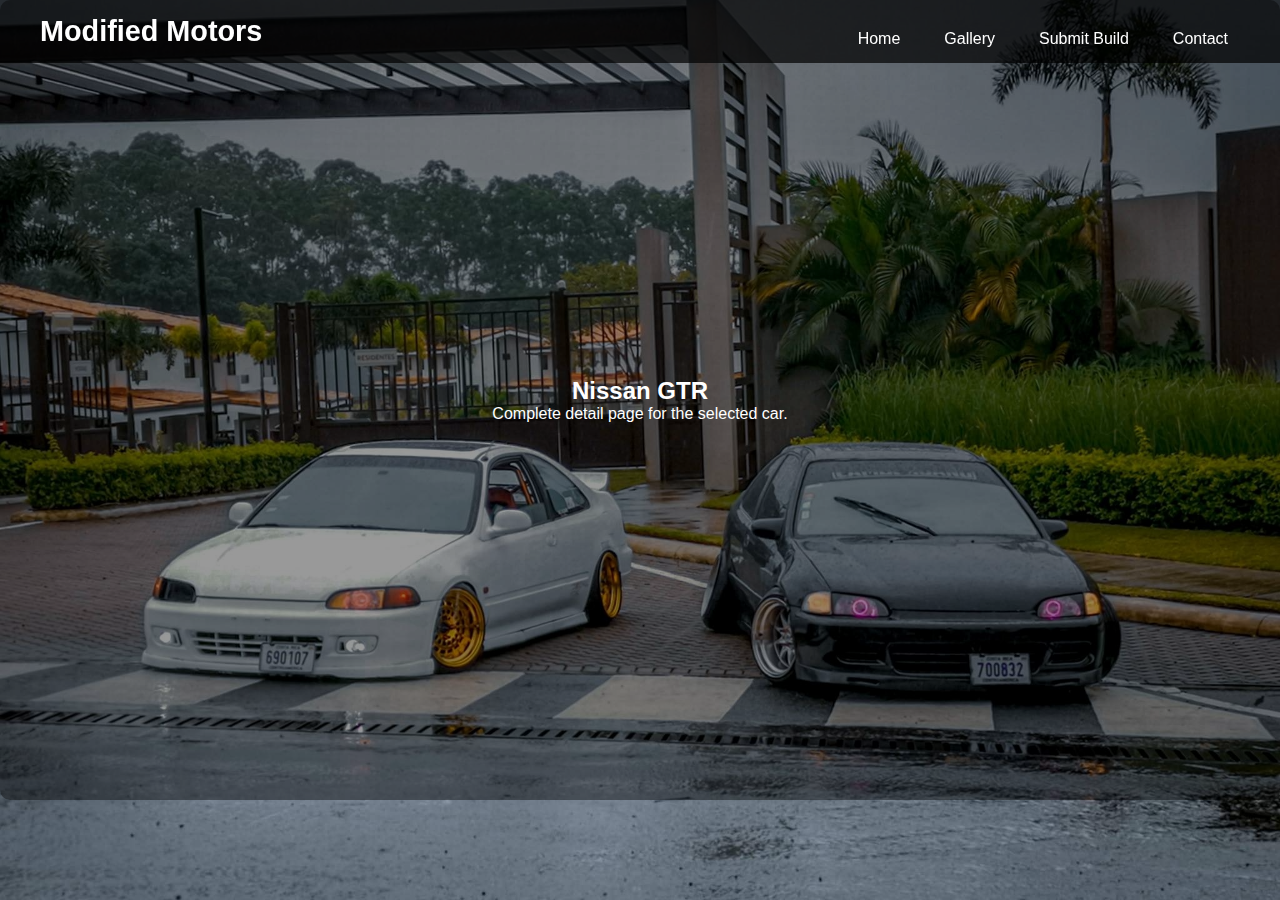
<file: car-detail.html>
<!DOCTYPE html>
<html lang="en">
<head>
  <meta charset="UTF-8">
  <meta name="viewport" content="width=device-width, initial-scale=1.0">
  <title>Modified Motors – Car Detail</title>
  <link rel="stylesheet" href="style.css">
</head>
<body>
<header class="navbar">
  <div class="logo">Modified Motors</div>
  <ul>
    <li><a href="index.html">Home</a></li>
    <li><a href="gallery.html">Gallery</a></li>
    <li><a href="submit.html">Submit Build</a></li>
    <li><a href="contact.html">Contact</a></li>
  </ul>
</header>

<main class="fullscreen-center">
  <h2>Nissan GTR</h2>
  <p>Complete detail page for the selected car.</p>
</main>
</body>
</html>
</file>
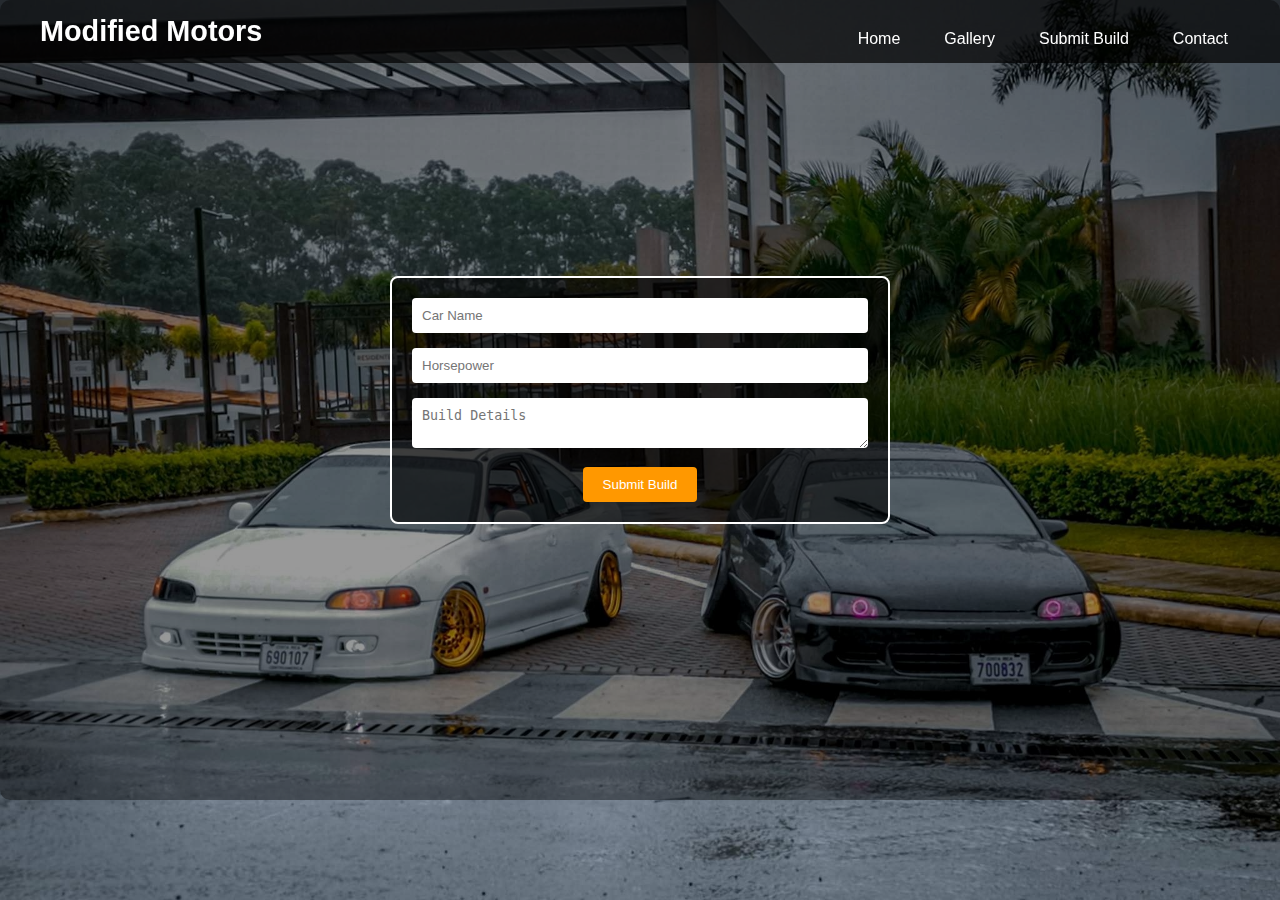
<file: submit.html>
<!DOCTYPE html>
<html lang="en">
<head>
  <meta charset="UTF-8">
  <meta name="viewport" content="width=device-width, initial-scale=1.0">
  <title>Modified Motors - Submit Build</title>
  <link rel="stylesheet" href="style.css">
</head>
<body>
<header class="navbar">
  <div class="logo">Modified Motors</div>
  <ul>
    <li><a href="index.html">Home</a></li>
    <li><a href="gallery.html">Gallery</a></li>
    <li><a href="submit.html" >Submit Build</a></li>
    <li><a href="contact.html">Contact</a></li>
  </ul>
</header>

<main class="fullscreen-center">
  <form>
    <input type="text" placeholder="Car Name" required>
    <input type="text" placeholder="Horsepower" required>
    <textarea placeholder="Build Details"></textarea>
    <button type="submit">Submit Build</button>
  </form>
</main>
</body>
</html>
</file>
<file: style.css>
* { margin:0; padding:0; box-sizing:border-box; }

body {
  font-family: Arial, sans-serif;
  background: url("image2.jpg") center/cover no-repeat fixed;
  color: #fff;
  min-height: 100vh;
}

.back-btn {
  display: inline-block;
  background: #ff9800;   /* Orange background */
  color: #fff;           /* White text/arrow */
  padding: 10px 20px;
  font-size: 18px;
  border-radius: 6px;
  text-decoration: none;  /* Remove underline */
  transition: background 0.3s ease;
}

.back-btn:hover {
  background: #e68900;   /* Darker on hover */
}


.navbar {
  position: fixed;
  top:0; left:0; right:0;
  background: rgba(0,0,0,0.7);
  display:flex;
  justify-content:space-between;
  align-items:end;
  padding:15px 40px;
  z-index:1000;
}

.logo { font-size:1.8rem; font-weight:bold; }
.navbar ul { list-style:none; display:flex; gap:20px; }
.navbar a { color:#fff; text-decoration:none; padding:8px 12px; }
.navbar a:hover, .navbar a.active { background:#ff9800; border-radius:5px; }

.fullscreen-center {
  min-height: calc(100vh - 100px);
  display:flex;
  justify-content:center;
  align-items:center;
  flex-direction:column;
  padding:20px;
  text-align:center;
  background: rgba(0,0,0,0.4);
  border-radius:10px;
}

.btn {
  background:#ff0000;
  color:#fff;
  padding:12px 24px;
  border-radius:6px;
  display:inline-block;
  margin-top:15px;
  text-decoration:none;
  transition: background 0.3s, transform 0.2s;
}

.btn:hover { background:#cc0000; transform:scale(1.05); }

.gallery-container {
  display:flex;
  flex-wrap:wrap;
  gap:25px;
  justify-content:center;
  padding:40px 20px;
}

.car-card {
  background: rgba(0,0,0,0.75);
  border-radius: 12px;
  overflow: hidden;
  width: 300px;
  padding: 15px;
  text-align: center;
  transition: all 0.3s ease;
  box-shadow: 0 4px 6px rgba(0,0,0,0.3);
}

.car-card img {
  width: 100%;
  height: 190px;
  border-radius: 10px;
  object-fit: cover;
  margin-bottom: 12px;
}

.car-card h3 {
  margin: 10px 0;
  font-size: 1.4rem;
  color: #ff9800;
}

.car-card p {
  font-size: 0.95rem;
  color: #ddd;
  margin-bottom: 12px;
}

.car-card .btn {
  padding: 8px 18px;
  font-size: 0.9rem;
}

.car-card:hover {
  transform: translateY(-8px) scale(1.03);
  box-shadow: 0 12px 24px rgba(0,0,0,0.6);
}

.dashboard-grid {
  display:flex;
  flex-wrap:wrap;
  gap:20px;
  justify-content:center;
}

.stat-card {
  background:rgba(0,0,0,0.6);
  border:2px solid #fff;
  border-radius:8px;
  padding:30px;
  width:250px;
  text-align:center;
}

form {
  max-width:500px;
  background:rgba(0,0,0,0.6);
  padding:20px;
  border-radius:8px;
  border:2px solid #fff;
}

form input, form textarea {
  width:100%;
  padding:10px;
  margin-bottom:15px;
  border:none;
  border-radius:4px;
}

form button {
  background:#ff9800;
  color:#fff;
  border:none;
  padding:10px 20px;
  cursor:pointer;
  border-radius:4px;
}

.car-section {
  padding:60px 20px;
  background:#f5f5f5;
  text-align:center;
  color:#000;
  display:wrap;
}

.car-section h2 {
  font-size:2rem;
  margin-bottom:30px;
}

.car-container {
  display:flex;
  justify-content:center;
  gap:20px;
  flex-wrap:wrap;
}

.car-box {
  background:#fff;
  border-radius:12px;
  box-shadow:0 4px 6px rgba(0,0,0,0.1);
  transition:all 0.3s ease;
  width:300px;
  padding:15px;
  text-align:left;
}

.car-box img {
  width:100%;
  height:200px;
  border-radius:10px;
  object-fit:cover;
}

.car-box h3 {
  margin:15px 0 10px;
  font-size:1.3rem;
}

.car-box p {
  font-size:0.95rem;
  color:#555;
}

.car-box:hover {
  transform:translateY(-8px);
  box-shadow:0 10px 20px rgba(0,0,0,0.25);
}
</file>
